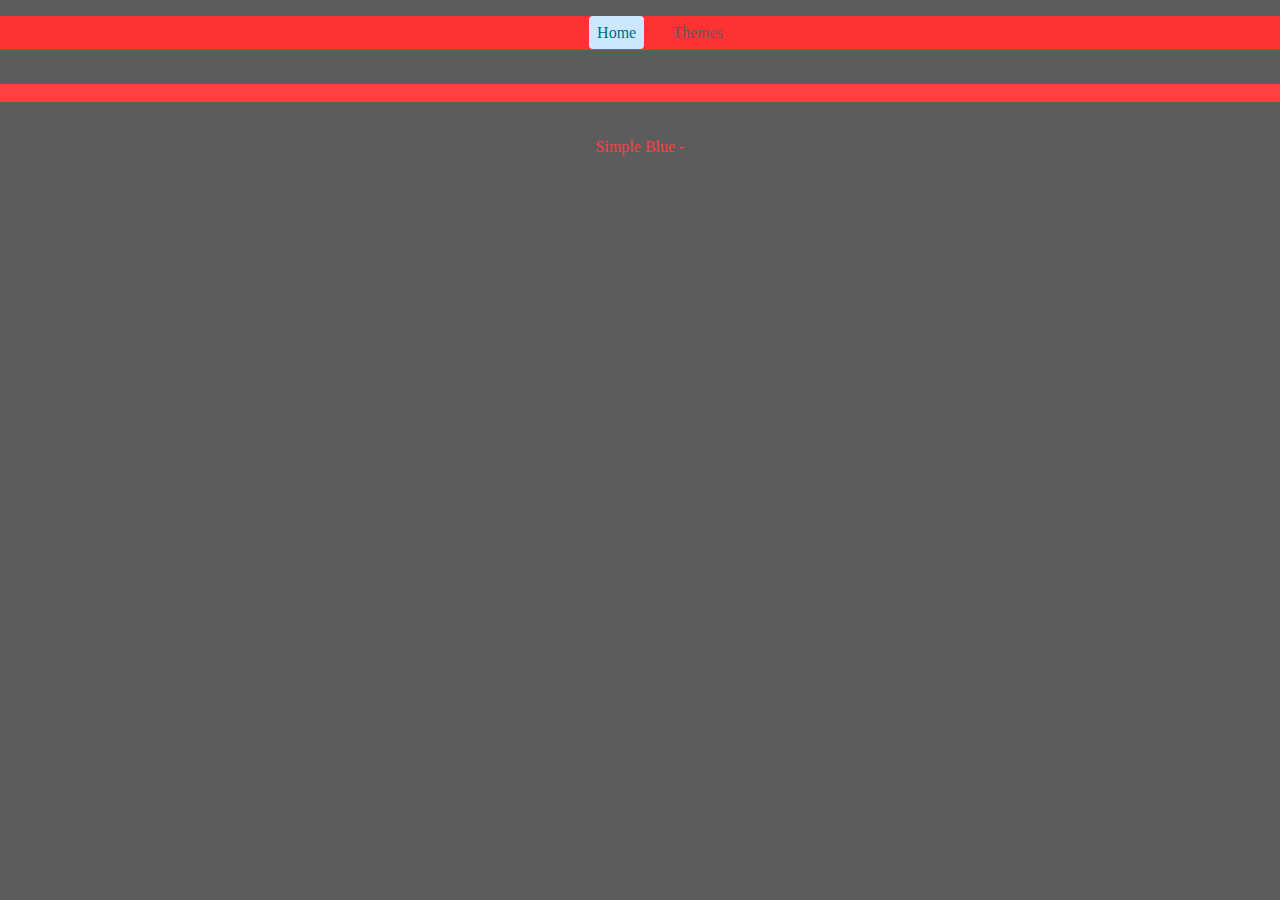
<file: index.html>
<!DOCTYPE HTML>

<html>
        
       <head>
       <title>Simply Brilliant HTML Themes</title>
       <link rel="stylesheet" href="css.css">
       <link rel="shortcut icon" type="image/x-icon" href="favicon.ico">
       <style>
                small { text-align: center }
       </style>
       </head>
       <body>
             
               <div id="navbar">
               <ul id="navbar">
			<li id="current"><a href="index">Home</a></li>
			<li><a href="themes">Themes</a></li>
			
		</ul>
		</div>
		
		<br>
<div id="top">
Simply Brilliant HTML Themes!
</div>

<br>

<body>

<br>

<div id="body">
Simple Blue - 
</div>
</body>
</file>
<file: css.css>
@font-face {
	font-family: TimeBurner;
	src: url(http://w24net.us.to/timeburnernormal.woff);
}
body {
	font-family: trench100;
	text-align: center;
	margin: 0px;
	background: #5C5C5C;
	color: #FF4040;
}
#header {
	text-align: center;
	background: linear-gradient(#FF3333, #FF3333, #FF3333);
	background-repeat
}
#navbar {
	background: linear-gradient(to right, #FF3333, #FF3333, #FF3333);
	color: #007FFF;
}
#navbar a {
	text-decoration: none;
	color: #5C5C5C;
	padding: 8px;
}
#navbar li {
	display: inline-block;
	padding: 8px;
}
#navbar a:hover {
	background-color: rgba(204, 232, 255, 0.5);
	color: #ffffff;
	border-radius: 4px;
}
#navbar a:active {
	background-color: r
}
#body {
	background: linear-gradient(to right, #5C5C5C, #5C5C5C, #5C5C5C);
	color: #FF4040;
}
#body a {
	color: #FF4040;
	text-decoration: none;
}
#body a:hover {
	color: #ccffcc;
	text-decoration: underline;
}
#current a, #current a:hover, #current a:active {
	background-color: #cce8ff;
	color: #00688B;
	border-radius: 4px;
}
.content {
	text-align: left;
	margin-left: 20%;
	margin-right: 20%
}
#top {
	text-align: center;
	background: linear-gradient(#FF4040, #FF4040, #FF4040);
	background-repeat
}
</file>
